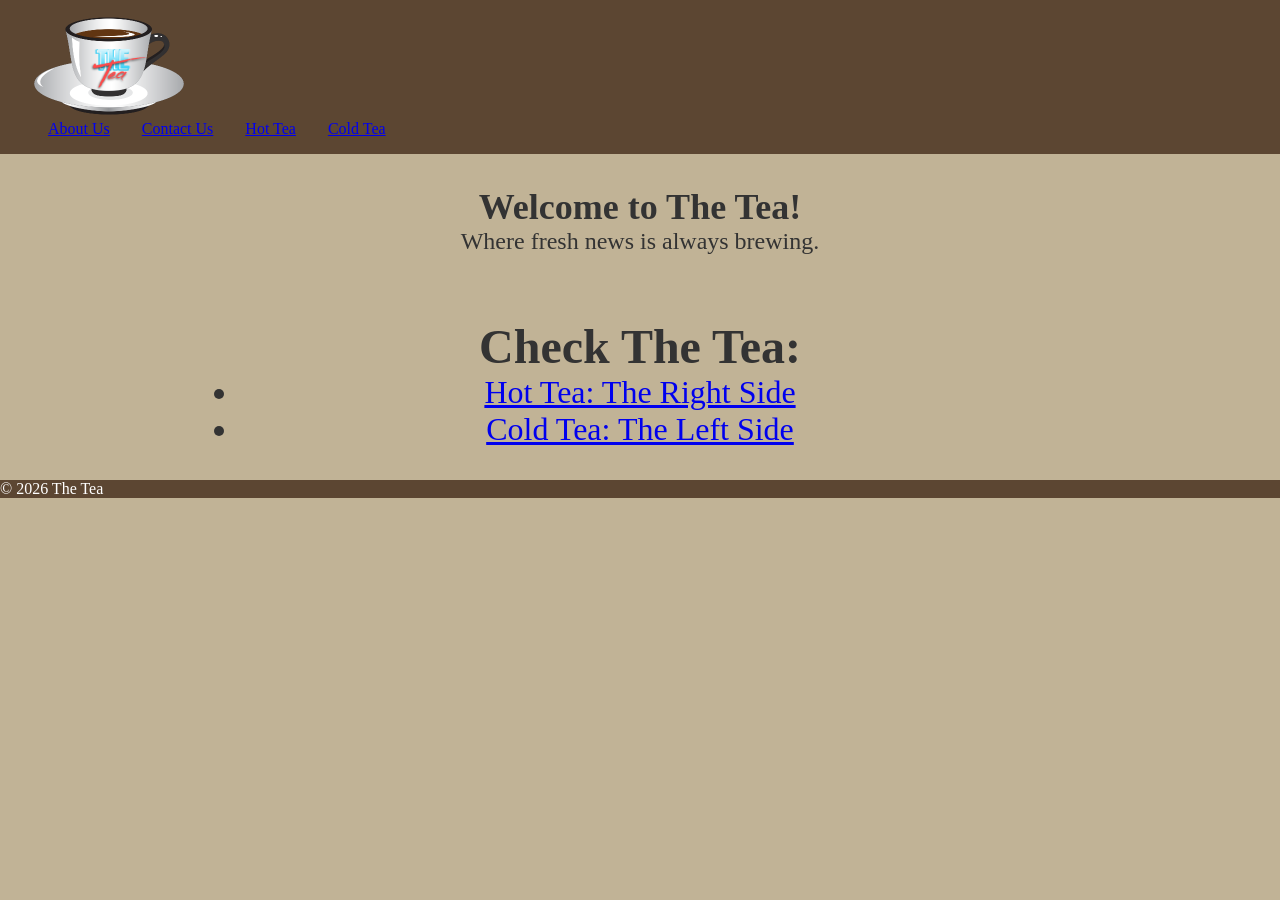
<file: index.html>
<!DOCTYPE html>
<html lang="en">
<head>
    <meta charset="UTF-8">
    <meta name="viewport" content="width=device-width, initial-scale=1.0">
    <title>TheTea - Home</title>
    <link rel="stylesheet" href="styles.css">
</head>
<body>
    <header>
        <nav>
             <div class="logo">
      <a href="index.html">
        <img src="images/tealogo.png" alt="Logo for The Tea">
      </a>
    </div>
        <ul class="nav-links">
            <li><a href="about.html" >About Us</a></li>
            <li><a href="contact.html">Contact Us</a></li>
	    <li><a href="hottea.html" >Hot Tea</a></li>
            <li><a href="coldtea.html">Cold Tea</a></li>
        </ul>
        </nav>
    </header>

<section class="hero" id="home">
	<h1>Welcome to The Tea!</h1>
	<p>Where fresh news is always brewing.</p>
</section>

<section class="index">
    <h2>Check The Tea:</h2>
    <ul>
        <li><a href="hottea.html">Hot Tea: The Right Side</a></li>
        <li><a href="coldtea.html">Cold Tea: The Left Side</a></li>
    </ul>
</section>

<footer>
    <p>© 2026 The Tea</p>
</footer>
</body>
</html>
</file>
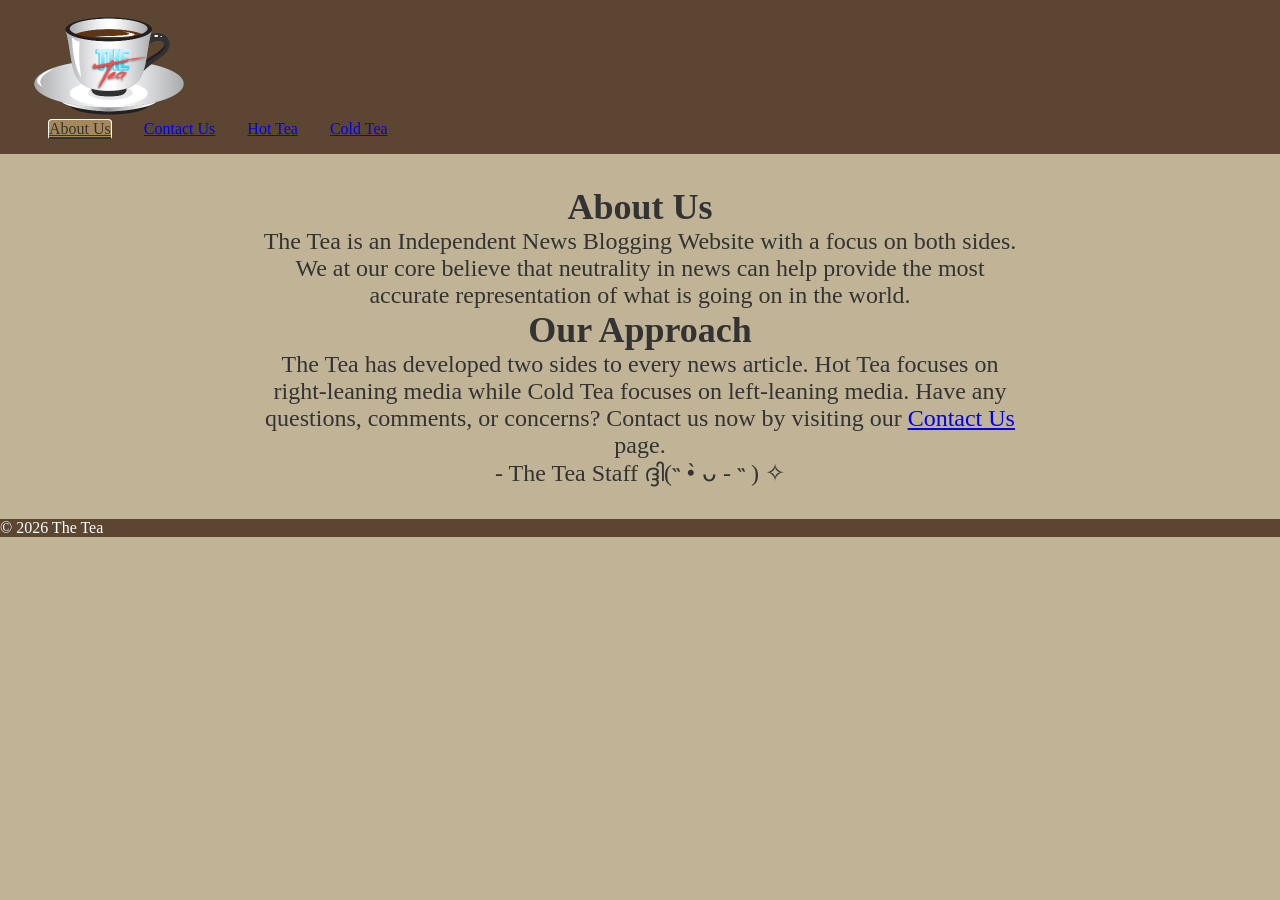
<file: about.html>
<!DOCTYPE html>
<html lang="en">
<head>
    <meta charset="UTF-8">
    <meta name="viewport" content="width=device-width, initial-scale=1.0">
    <title>TheTea - About Us</title>
    <link rel="stylesheet" href="styles.css">
</head>
<body>
    <header>
        <nav>
             <div class="logo">
      <a href="index.html">
        <img src="images/tealogo.png" alt="Logo for The Tea">
      </a>
    </div>
        <ul class="nav-links">
            <li><a href="about.html"class="active">About Us</a></li>
            <li><a href="contact.html">Contact Us</a></li>
	    <li><a href="hottea.html" >Hot Tea</a></li>
            <li><a href="coldtea.html">Cold Tea</a></li>
        </ul>
        </nav>
    </header>
    <section class="hero" id="about">
        <h1>About Us</h1>
        <p>
            The Tea is an Independent News Blogging Website with a focus on both sides. We at our core believe that neutrality in news can help provide the most accurate representation of what is going on in the world.</p>

<h2>Our Approach</h2>
<p>
The Tea has developed two sides to every news article. Hot Tea focuses on right-leaning media while Cold Tea focuses on left-leaning media. Have any questions, comments, or concerns? Contact us now by visiting our <a href="contact.html">Contact Us</a> page.  </p>
	<blockquote> - The Tea Staff ദ്ദി(˵ •̀ ᴗ - ˵ ) ✧</blockquote>
       
    </section>
<footer>
    <p> © 2026 The Tea</p>
</footer>
</body>
</html>
</file>
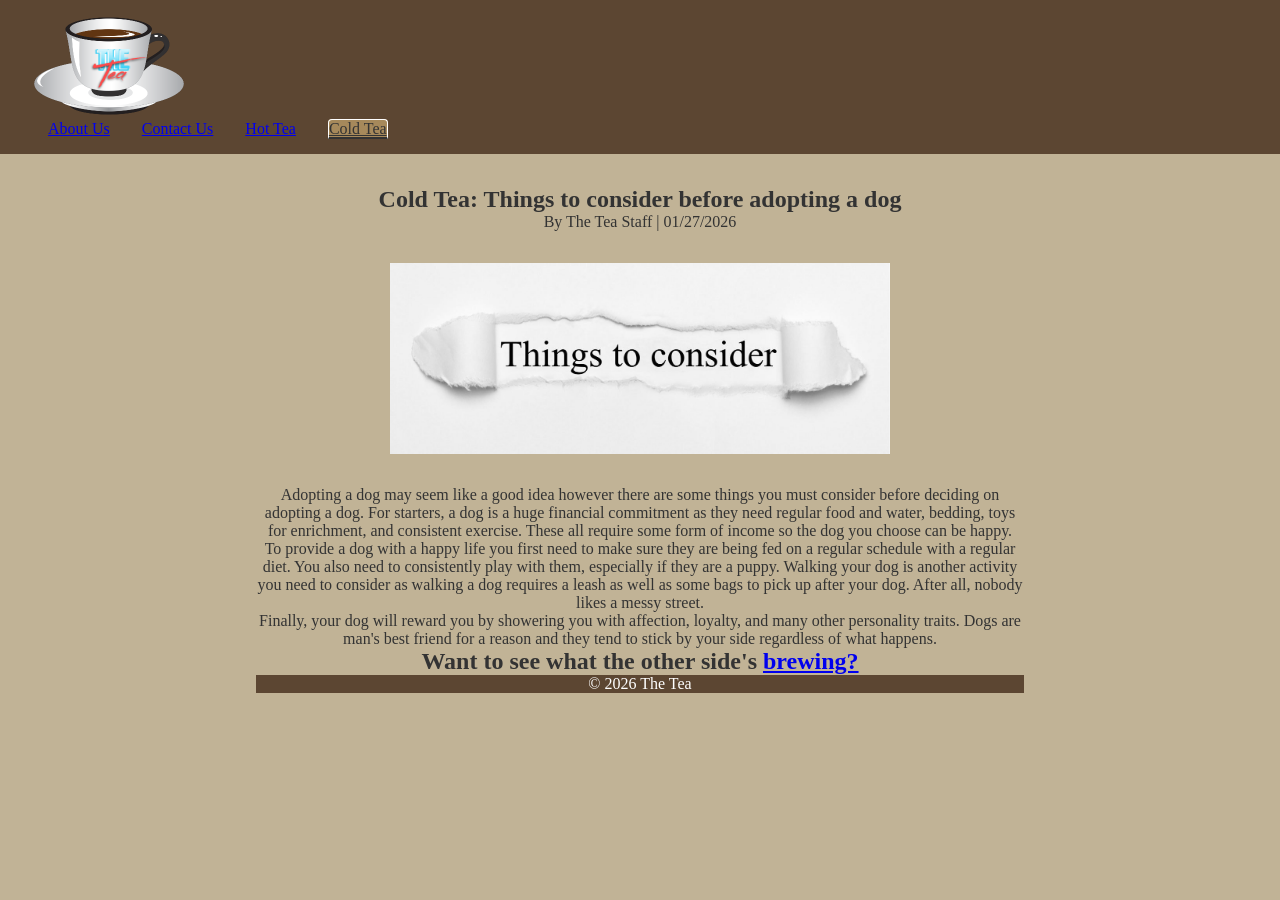
<file: coldtea.html>
<!DOCTYPE html>
<html lang="en">
<head>
    <meta charset="UTF-8">
    <meta name="viewport" content="width=device-width, initial-scale=1.0">
    <title>TheTea - Home</title>
    <link rel="stylesheet" href="styles.css">
</head>
<body>
	<header>
	<nav>
             <div class="logo">
      <a href="index.html">
        <img src="images/tealogo.png" alt="Logo for The Tea">
      </a>
    </div>
        <ul class="nav-links">
            <li><a href="about.html" >About Us</a></li>
            <li><a href="contact.html">Contact Us</a></li>
	    <li><a href="hottea.html" >Hot Tea</a></li>
            <li><a href="coldtea.html" class="active">Cold Tea</a></li>
        </ul>
	</nav>
	</header>
<section class="colddog-meta" id="cold-tea-dogs">
	<h1>Cold Tea: Things to consider before adopting a dog</h1>
	<p> By The Tea Staff | 01/27/2026 </p>
	<img src="images/colddog.png" alt="Image for CT Dogs Article">
<section class="content-cold">
	<p> Adopting a dog may seem like a good idea however there are some things you must consider before deciding on adopting a dog. For starters, a dog is a huge financial commitment as they need regular food and water, bedding, toys for enrichment, and consistent exercise. These all require some form of income so the dog you choose can be happy. </p>

	<p> To provide a dog with a happy life you first need to make sure they are being fed on a regular schedule with a regular diet. You also need to consistently play with them, especially if they are a puppy. Walking your dog is another activity you need to consider as walking a dog requires a leash as well as some bags to pick up after your dog. After all, nobody likes a messy street.  </p>

	<p> Finally, your dog will reward you by showering you with affection, loyalty, and many other personality traits. Dogs are man's best friend for a reason and they tend to stick by your side regardless of what happens. </p>

</section>

<section class="altviewhot1">
	<h2> Want to see what the other side's <a href="hottea.html">brewing?</a> </h2>
</section>

<script src="https://giscus.app/client.js"
        data-repo="X3phDev/thetea-website-project"
        data-repo-id="R_kgDORDNArQ"
        data-category="Comments"
        data-category-id="DIC_kwDORDNArc4C1iaA"
        data-mapping="pathname"
        data-strict="0"
        data-reactions-enabled="1"
        data-emit-metadata="0"
        data-input-position="bottom"
        data-theme="noborder_dark"
        data-lang="en"
        data-loading="lazy"
        crossorigin="anonymous"
        async>
</script>

<footer>
    <p>© 2026 The Tea</p>
</footer>
</body>
</html>
</file>
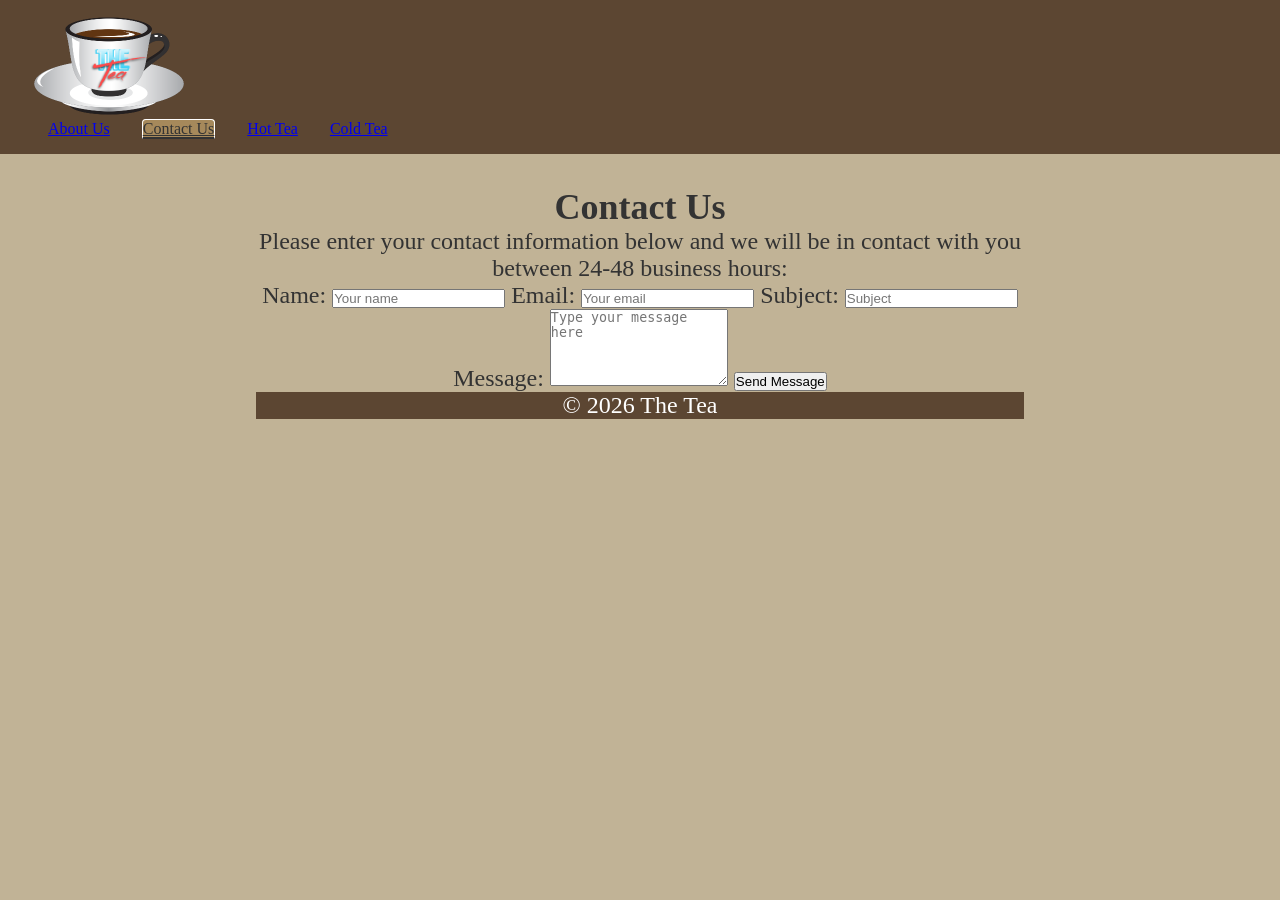
<file: contact.html>
<!DOCTYPE html>
<html lang="en">
<head>
    <meta charset="UTF-8">
    <meta name="viewport" content="width=device-width, initial-scale=1.0">
    <title>TheTea - Contact Us</title>
    <link rel="stylesheet" href="styles.css">
</head>
<body>
    <header>
        <nav>
             <div class="logo">
      <a href="index.html">
        <img src="images/tealogo.png" alt="Logo for The Tea">
      </a>
    </div>
        <ul class="nav-links">
            <li><a href="about.html" >About Us</a></li>
            <li><a href="contact.html"class="active">Contact Us</a></li>
	    <li><a href="hottea.html" >Hot Tea</a></li>
            <li><a href="coldtea.html">Cold Tea</a></li>        </ul>
        </nav>
    </header>
    <section class="hero" id="contact">
        <h1>Contact Us</h1>
 <p> Please enter your contact information below and we will be in contact with you between 24-48 business hours: </p>

<section class="contact-us">
<form action="mailto:contactthetea@gmail.com" method="post" enctype="text/plain">
    <label for="name">Name:</label>
    <input type="text" id="name" name="name" placeholder="Your name">
        <label for="email">Email:</label>
        <input type="email" id="email" name="email" placeholder="Your email">
        <label for="subject">Subject:</label>
        <input type="text" id="subject" name="subject" placeholder="Subject">
        <label for="message">Message:</label>
        <textarea id="message" name="message" rows="5" placeholder="Type your message here"></textarea>
        <button type="submit">Send Message</button>
</form>
</section>
<footer>
     <p> © 2026 The Tea</p>
</footer>
</body>
</html>
</file>
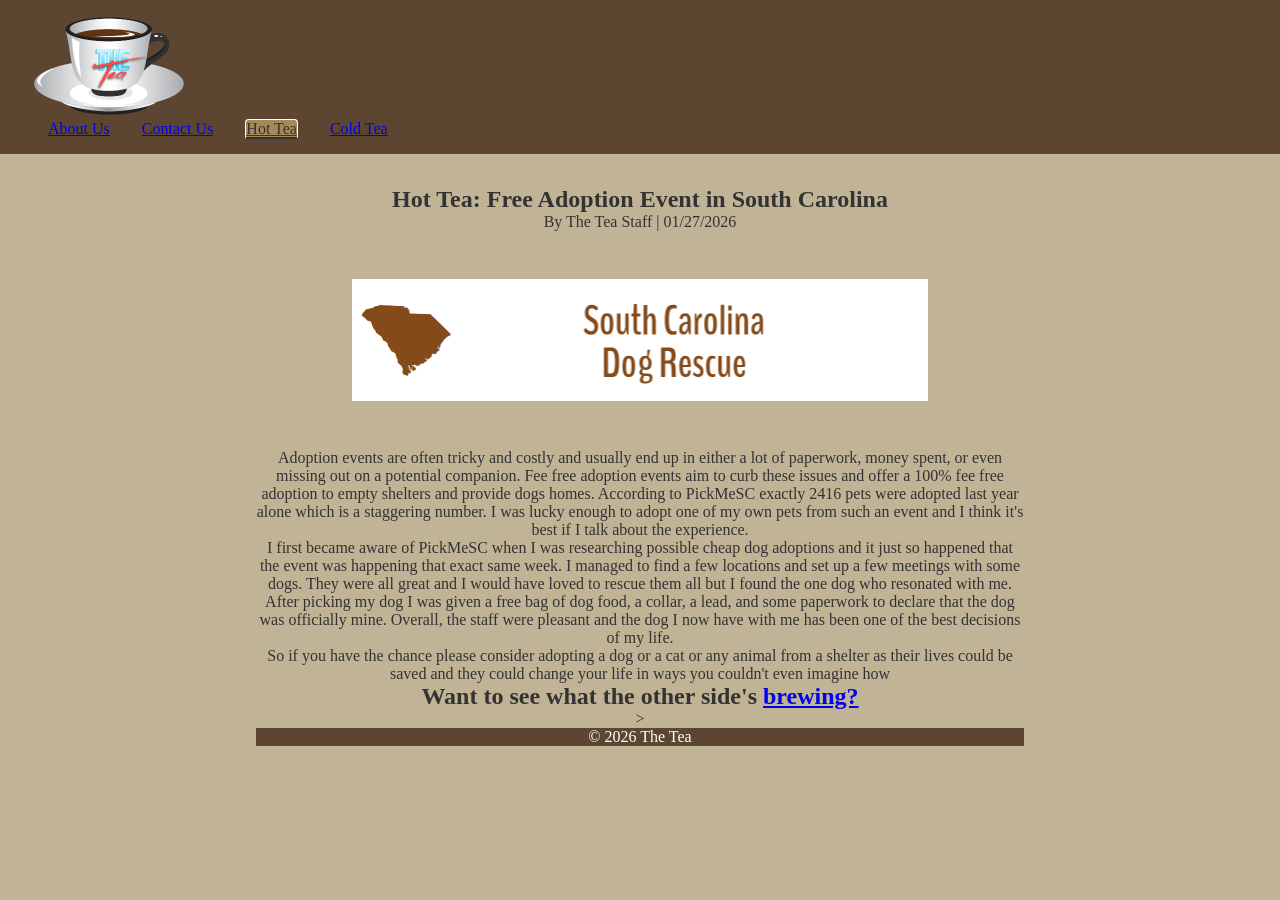
<file: hottea.html>
<!DOCTYPE html>
<html lang="en">
<head>
    <meta charset="UTF-8">
    <meta name="viewport" content="width=device-width, initial-scale=1.0">
    <title>TheTea - Home</title>
    <link rel="stylesheet" href="styles.css">
</head>
<body>
	<header>
	<nav>
             <div class="logo">
      <a href="index.html">
        <img src="images/tealogo.png" alt="Logo for The Tea">
      </a>
    </div>
        <ul class="nav-links">
            <li><a href="about.html" >About Us</a></li>
            <li><a href="contact.html">Contact Us</a></li>
	    <li><a href="hottea.html"class="active">Hot Tea</a></li>
            <li><a href="coldtea.html">Cold Tea</a></li>        </ul>
	</nav>
	</header>
<section class="hotdog-meta" id="hot-tea-dogs">
	<h1>Hot Tea: Free Adoption Event in South Carolina</h1>
	<p> By The Tea Staff | 01/27/2026 </p>
	<img src="images/hotdog.png" alt="Image for HT Dogs Article">
<section class="content-hot">
	<p> Adoption events are often tricky and costly and usually end up in either a lot of paperwork, money spent, or even missing out on a potential companion. Fee free adoption events aim to curb these issues and offer a 100% fee free adoption to empty shelters and provide dogs homes. According to PickMeSC exactly 2416 pets were adopted last year alone which is a staggering number. I was lucky enough to adopt one of my own pets from such an event and I think it's best if I talk about the experience. </p>

	<p> I first became aware of PickMeSC when I was researching possible cheap dog adoptions and it just so happened that the event was happening that exact same week. I managed to find a few locations and set up a few meetings with some dogs. They were all great and I would have loved to rescue them all but I found the one dog who resonated with me. After picking my dog I was given a free bag of dog food, a collar, a lead, and some paperwork to declare that the dog was officially mine. Overall, the staff were pleasant and the dog I now have with me has been one of the best decisions of my life. </p>

	<p> So if you have the chance please consider adopting a dog or a cat or any animal from a shelter as their lives could be saved and they could change your life in ways you couldn't even imagine how </p>

</section>

<section class="altviewcold1">
	<h2> Want to see what the other side's <a href="coldtea.html">brewing?</a> </h2>
</section>
<script src="https://giscus.app/client.js"
        data-repo="X3phDev/thetea-website-project"
        data-repo-id="R_kgDORDNArQ"
        data-category="Comments"
        data-category-id="DIC_kwDORDNArc4C1iaA"
        data-mapping="pathname"
        data-strict="0"
        data-reactions-enabled="1"
        data-emit-metadata="0"
        data-input-position="bottom"
        data-theme="noborder_dark"
        data-lang="en"
        data-loading="lazy"
        crossorigin="anonymous"
        async>
</script>>

<footer>
    <p>© 2026 The Tea</p>
</footer>
</body>
</html>
</file>
<file: styles.css>
/* I took this straight from the lab */

* {
    margin: 0;
    padding: 0;
    box-sizing: border-box;
}

/* I used rem because it came from the lab plus it makes scaling nicer */ 

header {
    background: #5c4632;
    color: white;
    padding: 1rem 2rem;
    display: flex;
    justify-content: space-between;
    align-items: center;
}

.nav-links {
    list-style: none;
    display: flex;
}

.nav-links li {
    margin: 0 1rem;
}

/* This is where I built that effect for nav links */

.nav-links a:hover { 
	color: white;
	text-decoration: none;
	font-size: 1.1rem;
	padding: 0.5rem 1rem;
	border: 1px solid transparent;
	border-bottom: none;
	transition: 0.3s;
}

.nav-links a:hover {
	background-color: #a6895b;
	border-radius: 4px 4px 0 0;
}

.nav-links a.active {
	background-color: #a6895b;
	color: #333;
	border: 1px solid white;
	border-bottom: 2px solid #333;
	border-radius: 4px 4px 0 0;
}

/* This is how I am keeping the links white */

.nav-links a:visited { 	
	color: white;
}

/* This is where I resized my logo I made on Canva */

.logo img {
	height: 100px;
	width: auto;
}

/* This is ther default hero section I used for the homepage, about, and contact */

.hero {
	margin:0 auto;
	padding: 2rem 1rem;
	text-align: center;
	max-width: 800px;
	font-size: 1.5rem;
}

/* Centering the check the tea section */ 

.index {

	margin:2rem auto;
	text-align: center;
	max-width: 800px;
	font-size: 2rem;
}

/* This is the Cold Tea stuff */

.colddog-meta {
	margin:0 auto;
	padding: 2rem 1rem;
	text-align: center;
	max-width: 800px;
}

.colddog-meta img {
	display:block;
	margin: 2rem auto;
	height: auto;
	max-width: 65%;
}

/* Hot tea has pretty much the same content so same code gets reused */

.hotdog-meta {
	margin:0 auto;
	padding: 2rem 1rem;
	text-align: center;
	max-width: 800px;
}

.hotdog-meta img {
	display:block;
	margin: 3rem auto;
	height: auto;
	max-width: 75%;
}
	
/* General site wide stuff like the font and color as well as footer */
	
body {
	font-family: "Segoe Print";
	background: #c1b396;
	color: #333;
}

footer {
	
	background:#5c4632;
	color: white;

}
</file>
